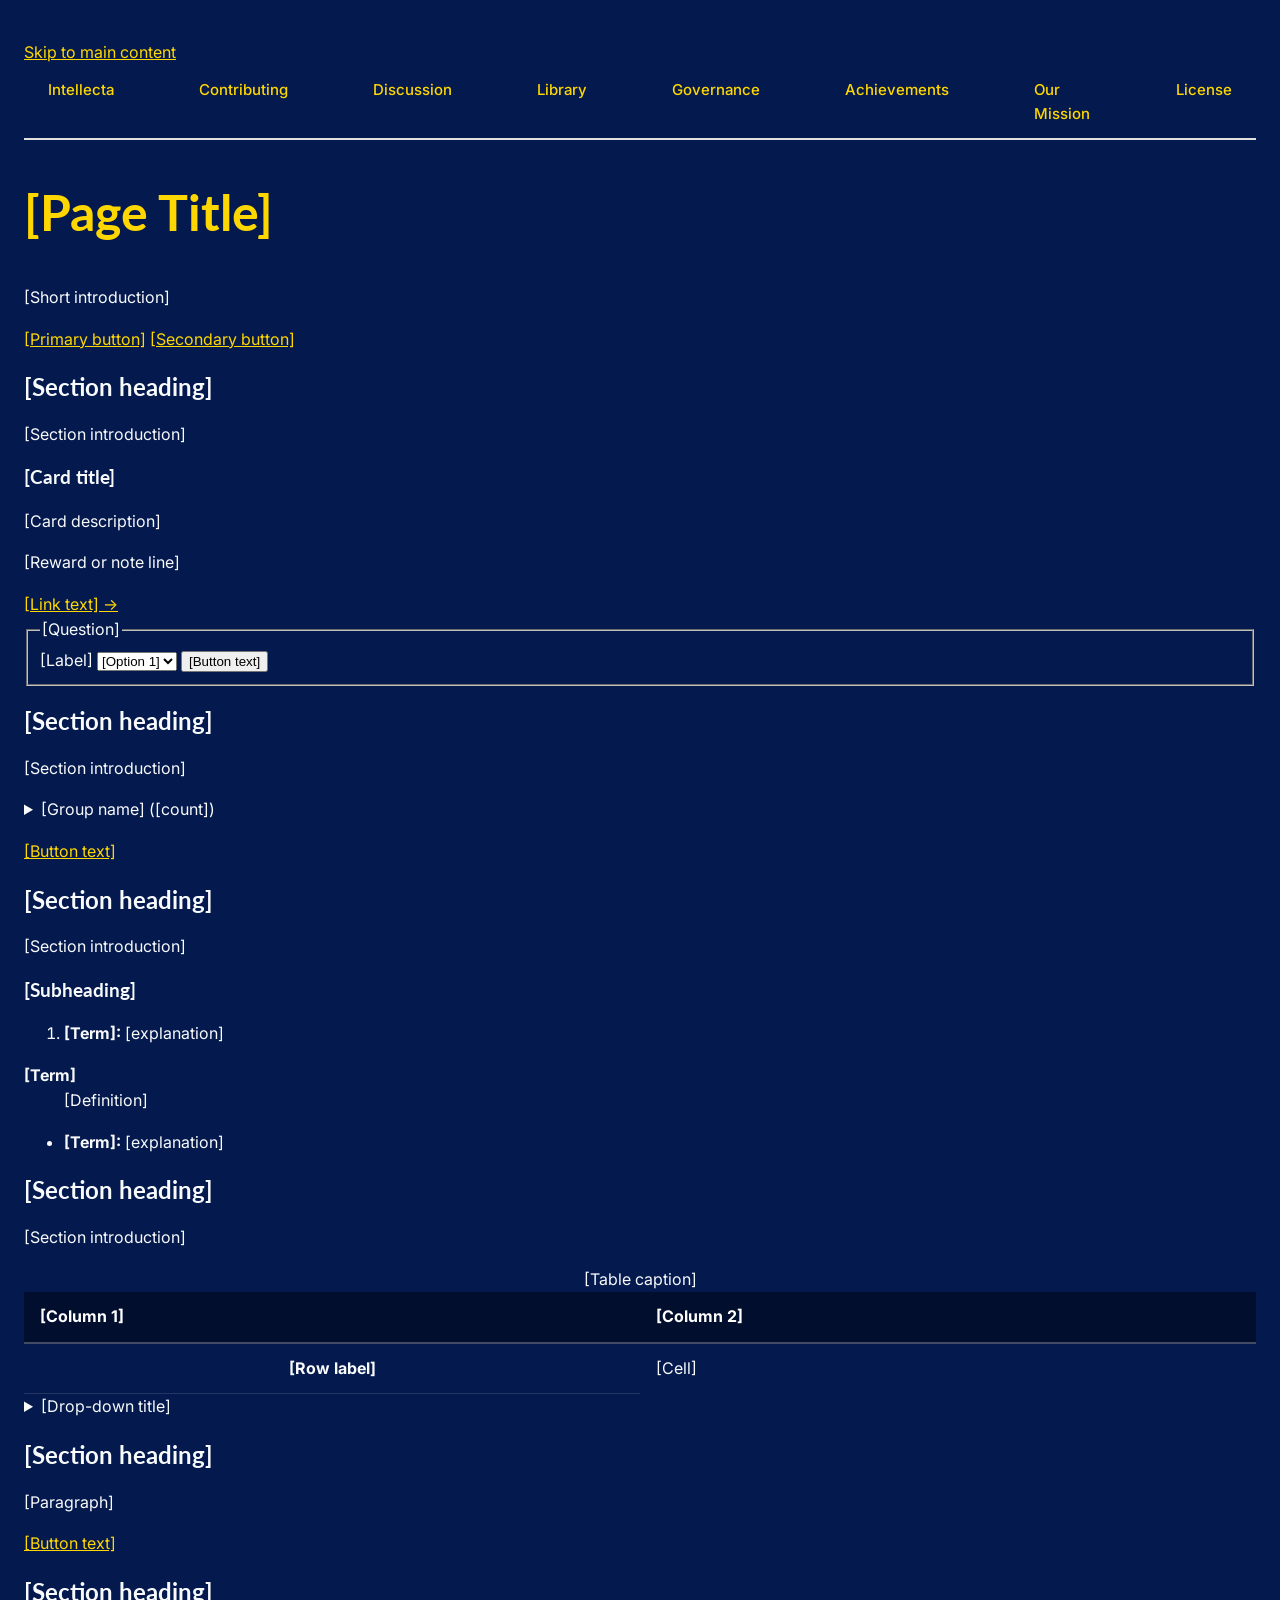
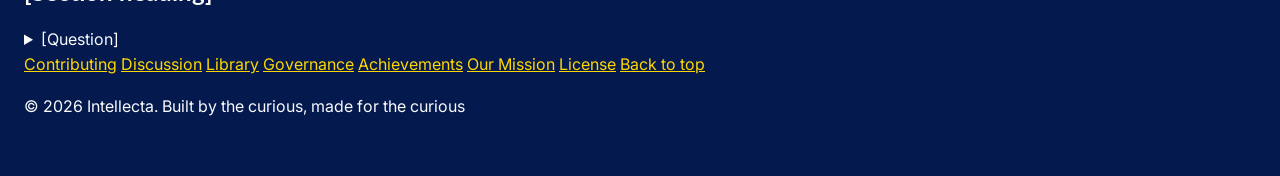
<file: pages/general/achievements.html>
<!DOCTYPE html>
<html lang="en">
<head>
  <meta charset="UTF-8" />
  <meta name="viewport" content="width=device-width, initial-scale=1.0" />
  <meta name="description" content="[One-sentence description of this page]" />
  <title>[Page Name] | Intellecta</title>
  <!-- Paths assume a page two levels deep (pages/general/ or pages/Calculus_1/). One level deep: use ../ instead of ../../ -->
  <link rel="stylesheet" href="../../css/style.css" />
  <link rel="stylesheet" href="https://fonts.googleapis.com/css2?family=Inter&family=Lato:wght@700&display=swap" />
</head>
<body id="top">

  <a href="#main-content" class="skip-link">Skip to main content</a>

  <header class="navbar">
    <nav aria-label="Main navigation">
      <ul id="nav-list">
        <li><a href="../../index.html" class="brand">Intellecta</a></li>
        <li><a href="../../pages/general/contribute.html">Contributing</a></li>
        <li><a href="../../pages/general/discussion.html">Discussion</a></li>
        <li><a href="../../pages/general/library.html">Library</a></li>
        <li><a href="../../pages/general/governance.html">Governance</a></li>
        <li><a href="../../pages/general/achievements.html">Achievements</a></li>
        <li><a href="../../pages/general/mission.html">Our Mission</a></li>
        <li><a href="../../pages/general/license.html">License</a></li>
      </ul>
    </nav>
  </header>

  <main id="main-content">

    <!-- Hero: required, holds the only h1 -->
    <section class="hero">
      <h1 id="title">[Page Title]</h1>
      <p>[Short introduction]</p>
      <a href="[path/to/page.html]" class="btn-primary">[Primary button]</a>
      <a href="[path/to/page.html]" class="btn-secondary">[Secondary button]</a>
    </section>

    <!-- Sections below are optional patterns: keep what the page needs. All ids must be unique. -->

    <!-- Pattern: card catalog with chooser -->
    <section id="[catalog-id]" class="catalog" aria-labelledby="[catalog-heading-id]">
      <h2 id="[catalog-heading-id]">[Section heading]</h2>
      <p>[Section introduction]</p>

      <div class="course-grid">
        <article class="pathways">
          <h3>[Card title]</h3>
          <p>[Card description]</p>
          <p class="pathway-reward">[Reward or note line]</p>
          <a href="[path/to/page.html]">[Link text] &rarr;</a>
        </article>
      </div>

      <form action="[path/to/page.html]" method="get" class="pathway-chooser">
        <fieldset>
          <legend>[Question]</legend>
          <label for="[select-id]">[Label]</label>
          <select id="[select-id]" name="[field-name]">
            <option value="[value-1]">[Option 1]</option>
            <option value="[value-2]">[Option 2]</option>
          </select>
          <button type="submit">[Button text]</button>
        </fieldset>
      </form>
    </section>

    <!-- Pattern: library drop-downs -->
    <section id="[library-id]" class="library" aria-labelledby="[library-heading-id]">
      <h2 id="[library-heading-id]">[Section heading]</h2>
      <p>[Section introduction]</p>

      <details>
        <summary>[Group name] ([count])</summary>
        <ul>
          <li><a href="[path/to/page.html]">[Built item]</a></li>
          <li>[Unbuilt item, no link]</li>
        </ul>
      </details>

      <p><a href="[path/to/page.html]" class="btn-secondary">[Button text]</a></p>
    </section>

    <!-- Pattern: explanatory section -->
    <section id="[how-id]" class="how-it-works" aria-labelledby="[how-heading-id]">
      <h2 id="[how-heading-id]">[Section heading]</h2>
      <p>[Section introduction]</p>

      <h3>[Subheading]</h3>
      <ol>
        <li><strong>[Term]:</strong> [explanation]</li>
      </ol>

      <dl>
        <dt><strong>[Term]</strong></dt>
        <dd>[Definition]</dd>
      </dl>

      <ul>
        <li><strong>[Term]:</strong> [explanation]</li>
      </ul>
    </section>

    <!-- Pattern: table and drop-down list -->
    <section id="[achievements-id]" class="achievements" aria-labelledby="[achievements-heading-id]">
      <h2 id="[achievements-heading-id]">[Section heading]</h2>
      <p>[Section introduction]</p>

      <table>
        <caption>[Table caption]</caption>
        <thead>
          <tr>
            <th scope="col">[Column 1]</th>
            <th scope="col">[Column 2]</th>
          </tr>
        </thead>
        <tbody>
          <tr>
            <th scope="row">[Row label]</th>
            <td>[Cell]</td>
          </tr>
        </tbody>
      </table>

      <details>
        <summary>[Drop-down title]</summary>
        <ul>
          <li>[Item]</li>
        </ul>
      </details>
    </section>

    <!-- Pattern: mission / about -->
    <section id="[about-id]" class="mission" aria-labelledby="[about-heading-id]">
      <h2 id="[about-heading-id]">[Section heading]</h2>
      <p>[Paragraph]</p>
      <p><a href="[path/to/page.html]" class="btn-secondary">[Button text]</a></p>
    </section>

    <!-- Pattern: FAQ -->
    <section id="[faq-id]" class="faq" aria-labelledby="[faq-heading-id]">
      <h2 id="[faq-heading-id]">[Section heading]</h2>

      <details>
        <summary>[Question]</summary>
        <p>[Answer]</p>
      </details>
    </section>

  </main>

  <footer>
    <nav aria-label="Footer navigation">
      <a href="../../pages/general/contribute.html">Contributing</a>
      <a href="../../pages/general/discussion.html">Discussion</a>
      <a href="../../pages/general/library.html">Library</a>
      <a href="../../pages/general/governance.html">Governance</a>
      <a href="../../pages/general/achievements.html">Achievements</a>
      <a href="../../pages/general/mission.html">Our Mission</a>
      <a href="../../pages/general/license.html">License</a>
      <a href="#top">Back to top</a>
    </nav>
    <p>&copy; 2026 Intellecta. Built by the curious, made for the curious</p>
  </footer>

</body>
</html>
</file>
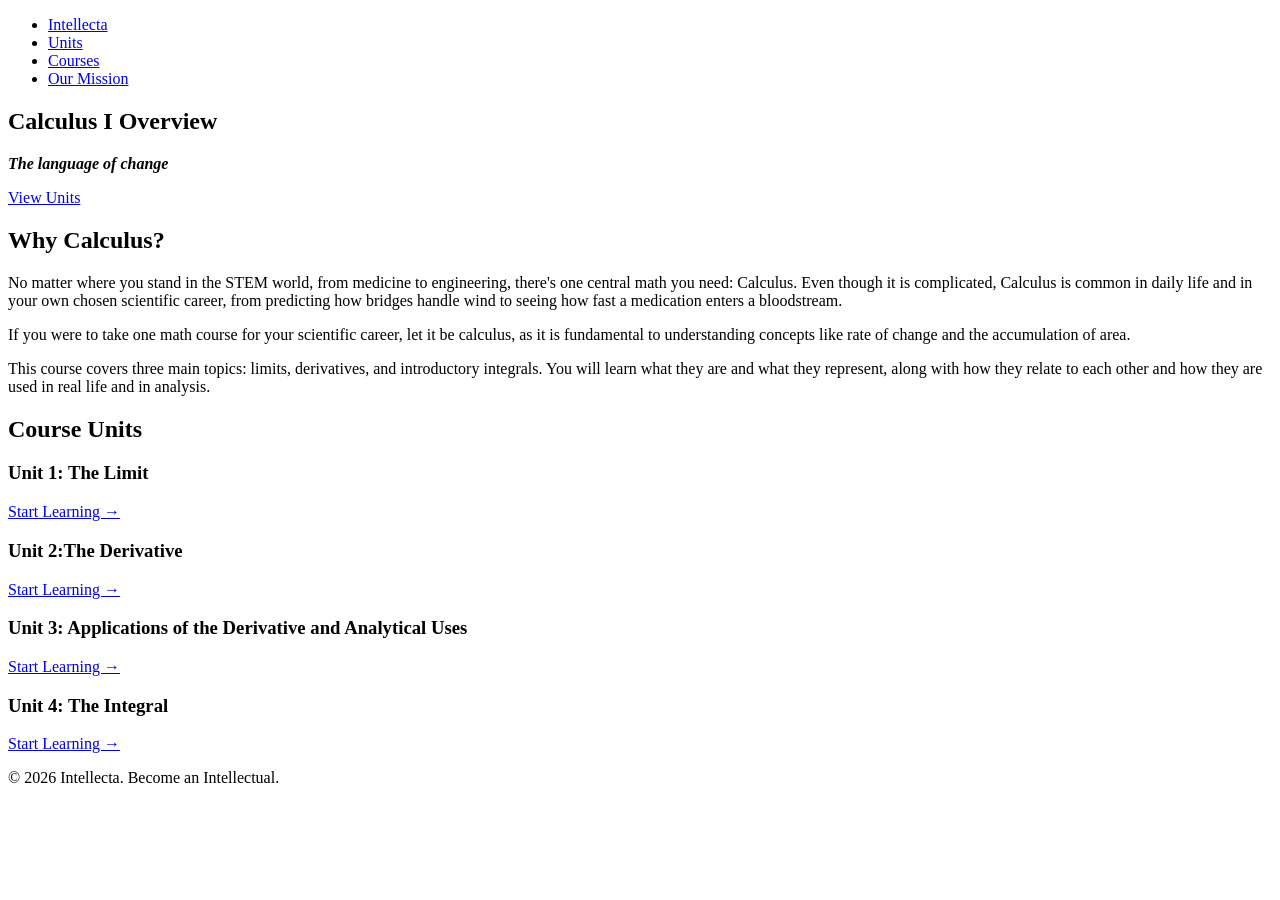
<file: pages/learning/mathematics/calc_I/calc_I_overview.html>
<!DOCTYPE html>
<html lang="en">
<head>
  <meta charset="UTF-8" />
  <meta name="viewport" content="width=device-width, initial-scale=1.0" />
  <title>Calculus I Overview | Intellecta</title>

  <link rel="preconnect" href="https://fonts.googleapis.com">
  <link rel="preconnect" href="https://fonts.gstatic.com" crossorigin>
  <link href="https://fonts.googleapis.com/css2?family=Inter:wght@400;600&family=Lato:wght@700&display=swap" rel="stylesheet">
</head>
<body>

  <header class="navbar">
    <nav>
      <ul>
        <li><a href="../../index.html" class="brand">Intellecta</a></li>
        <li><a href="#units">Units</a></li>
        <li><a href="../../index.html#courses">Courses</a></li>
        <li><a href="../../index.html#about">Our Mission</a></li>
      </ul>
    </nav>
  </header>

  <main>

    <section class="hero">
      <h1>Calculus I Overview</h1>
      <p id="quote">
        <i><strong>The language of change</strong></i>
      </p>
      <a href="#units" class="btn-primary">View Units</a>
    </section>

    <section id="about" class="mission">
      <h2>Why Calculus?</h2>
      <p>
        No matter where you stand in the STEM world, from medicine to engineering,
        there's one central math you need: Calculus. Even though it is complicated,
        Calculus is common in daily life and in your own chosen scientific career, from
        predicting how bridges handle wind to seeing how fast a medication enters
        a bloodstream.
      </p>
      <p>
        If you were to take one math course for your scientific career, let it be calculus,
        as it is fundamental to understanding concepts like rate of change and the
        accumulation of area.
      </p>
      <p>
        This course covers three main topics: limits, derivatives, and introductory integrals.
        You will learn what they are and what they represent, along with how they
        relate to each other and how they are used in real life and in analysis.
      </p>
    </section>

    <section id="units" class="catalog">
      <h2>Course Units</h2>

      <div class="course-grid">
        <article class="pathways">
          <h3>Unit 1: The Limit</h3>
          <a href="../../lesson.html">Start Learning &rarr;</a>
        </article>

        <article class="pathways">
          <h3>Unit 2:The Derivative</h3>
          <a href="../../lesson.html">Start Learning &rarr;</a>
        </article>

        <article class="pathways">
          <h3>Unit 3: Applications of the Derivative and Analytical Uses</h3>
          <a href="../../lesson.html">Start Learning &rarr;</a>
        </article>

        <article class="pathways">
          <h3>Unit 4: The Integral</h3>
          <a href="../../lesson.html">Start Learning &rarr;</a>
        </article>
      </div>
    </section>

  </main>

  <footer>
    <p>&copy; 2026 Intellecta. Become an Intellectual.</p>
  </footer>

</body>
</html>
</file>
<file: css/style.css>
#title {
    color:var(--header);
    font-size: 50px
}

.hero {
    color: var(--bg)
}

/* 1. Theme variables & clean reset */
:root {
  --text: #04194d;
  --surface: #ffffff;
  --bg: #f8fafc;
  --muted: #475569;
  --accent: #2563eb;
  --accent-hover: #1d4ed8;
  --header: gold;
}

body {
  font-family: "Inter", "Helvetica Neue", Arial, sans-serif;
  line-height: 1.6;
  background-color: var(--text);
  color: var(--bg);
  line-height: 1.6;
  padding: 2rem 1rem;
}

h1, h2, h3, h4, h5, h6,
.brand {
  font-family: "Lato", "Helvetica Neue", Arial, sans-serif;
  font-weight: 700;
  line-height: 1.25;
}
a {
    font-family: 'Inter';
    color:gold
}
table {
  border-collapse: separate;
  border-spacing: 0;
  width: 100%;
  background-color: #04194d;
  color: #f8fafc;
  border-radius: 16px 16px 0 0;
  overflow: hidden;
}

th, td {
  padding: 12px 16px;
  border-bottom: 1px solid rgba(255, 255, 255, 0.12);
}

thead th {
  background-color: #020e2e;
  color: #ffffff;
  border-bottom: 2px solid rgba(255, 255, 255, 0.25);
  text-align: left;
}

tbody tr:nth-child(even) {
  background-color: rgba(255, 255, 255, 0.04);
}

tbody tr:hover {
  background-color: rgba(255, 255, 255, 0.1);
}

tbody tr:last-child td {
  border-bottom: none;
}



.navbar {
  background-color: var(--text);
  border-bottom: 2px solid #e0e0e0;
  padding: 12px 24px;
  font-family: 'Inter';
}

#nav-list{
  display: flex !important;   
  flex-direction: row !important;       
  list-style: none;      
  margin: 0;              
  padding: 0;
  gap: 85px;              
  font-size: 15px
}

#nav-list a {
  text-decoration: none;
  color: gold;
  font-weight: 500;
  font-family: 'Inter';
}

.quote {
  font-family: "Brush Script MT", "Lucida Handwriting", "Apple Chancery", cursive;
  font-style: italic;
  font-size: 1.25rem;
  line-height: 1.6;
  color: #333;
  border-left: 4px solid #ccc;
  padding-left: 1rem;
  margin: 1.5rem 0;
}
</file>
